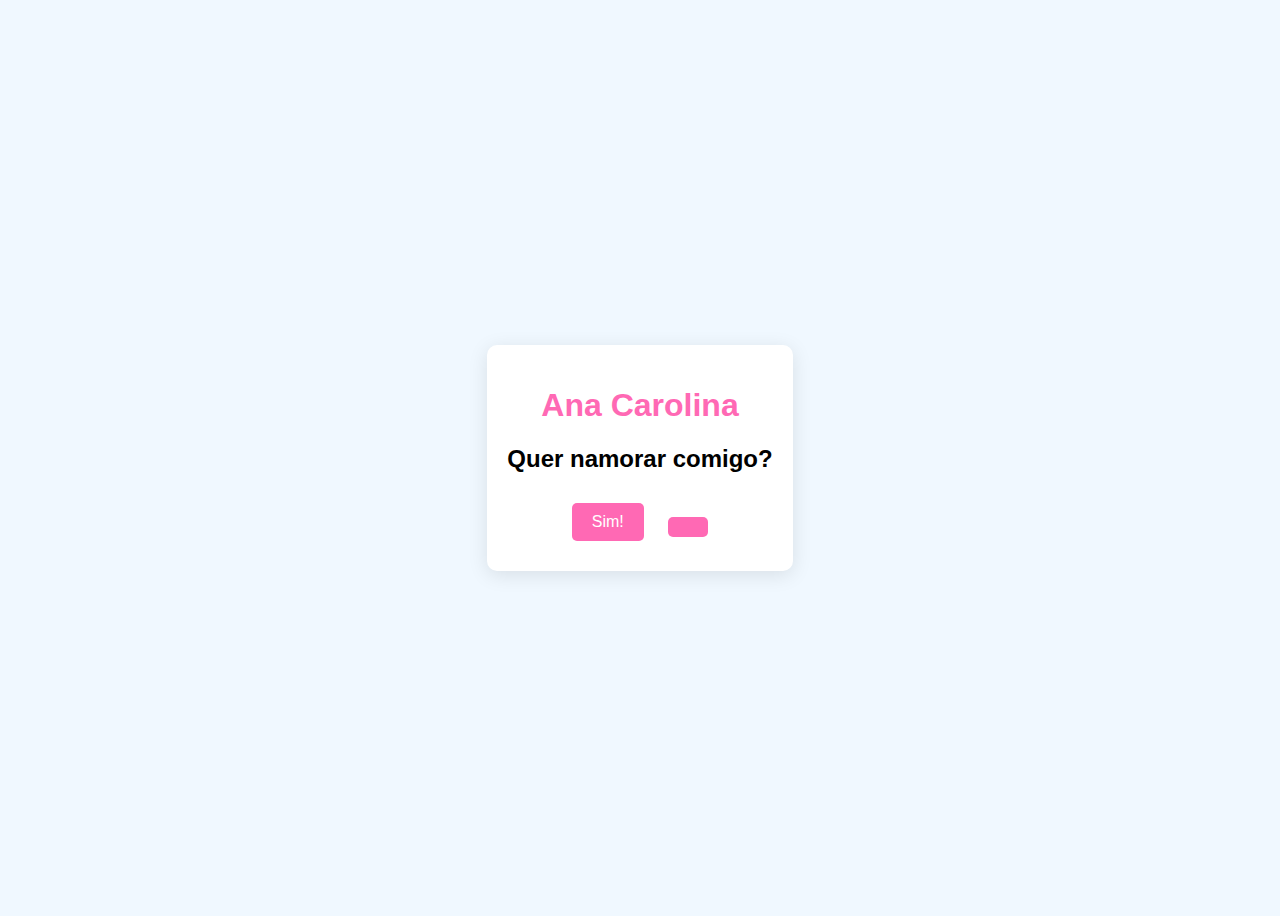
<file: index.html>
<!DOCTYPE html>
<html lang="pt-BR">
<head>
    <meta charset="UTF-8">
    <meta name="viewport" content="width=device-width, initial-scale=1.0">
    <title>netflix</title>
    <link rel="stylesheet" href="styles.css">
</head>
<body>
    <div class="container">
        <h1>Ana Carolina</h1>
        <h2>Quer namorar comigo?</h2>
        <button id="yes-btn">Sim!</button>
        <button onmouseover="fuja()" id="nao" Não</button>
        <div id="response" class="hidden"></div>
    </div>
    <script src="script.js"></script>
</body>
</html>
</file>
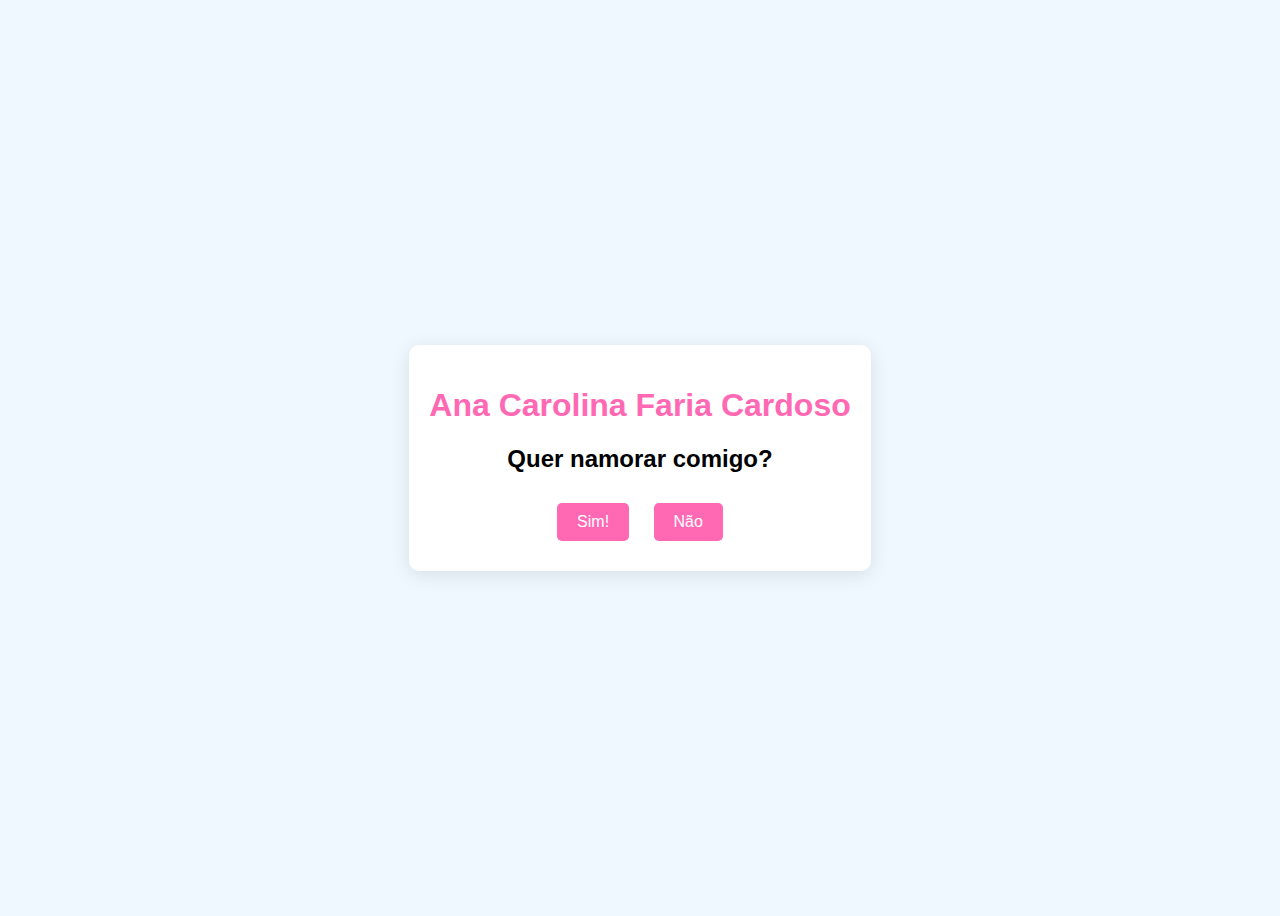
<file: netflix/index.html>
<!DOCTYPE html>
<html lang="pt-BR">
<head>
    <meta charset="UTF-8">
    <meta name="viewport" content="width=device-width, initial-scale=1.0">
    <title>netflix</title>
    <link rel="stylesheet" href="styles.css">
</head>
<body>
    <div class="container">
        <h1>Ana Carolina Faria Cardoso</h1>
        <h2>Quer namorar comigo?</h2>
        <button id="yes-btn">Sim!</button>
        <button id="no-btn">Não</button>
        <div id="response" class="hidden"></div>
    </div>
    <script src="script.js"></script>
</body>
</html>
</file>
<file: styles.css>
body {
    display: flex;
    justify-content: center;
    align-items: center;
    height: 100vh;
    background-color: #f0f8ff;
    font-family: 'Arial', sans-serif;
}

.container {
    text-align: center;
    background-color: #fff;
    padding: 20px;
    border-radius: 10px;
    box-shadow: 0 4px 20px rgba(0, 0, 0, 0.1);
}

h1 {
    color: #ff69b4;
}

button {
    margin: 10px;
    padding: 10px 20px;
    border: none;
    border-radius: 5px;
    background-color: #ff69b4;
    color: white;
    cursor: pointer;
    font-size: 16px;
}

button:hover {
    background-color: #ff1493;
}

.hidden {
    display: none;
}

#response {
    margin-top: 20px;
    font-size: 20px;
}
</file>
<file: netflix/styles.css>
body {
    display: flex;
    justify-content: center;
    align-items: center;
    height: 100vh;
    background-color: #f0f8ff;
    font-family: 'Arial', sans-serif;
}

.container {
    text-align: center;
    background-color: #fff;
    padding: 20px;
    border-radius: 10px;
    box-shadow: 0 4px 20px rgba(0, 0, 0, 0.1);
}

h1 {
    color: #ff69b4;
}

button {
    margin: 10px;
    padding: 10px 20px;
    border: none;
    border-radius: 5px;
    background-color: #ff69b4;
    color: white;
    cursor: pointer;
    font-size: 16px;
}

button:hover {
    background-color: #ff1493;
}

.hidden {
    display: none;
}

#response {
    margin-top: 20px;
    font-size: 20px;
}
</file>
